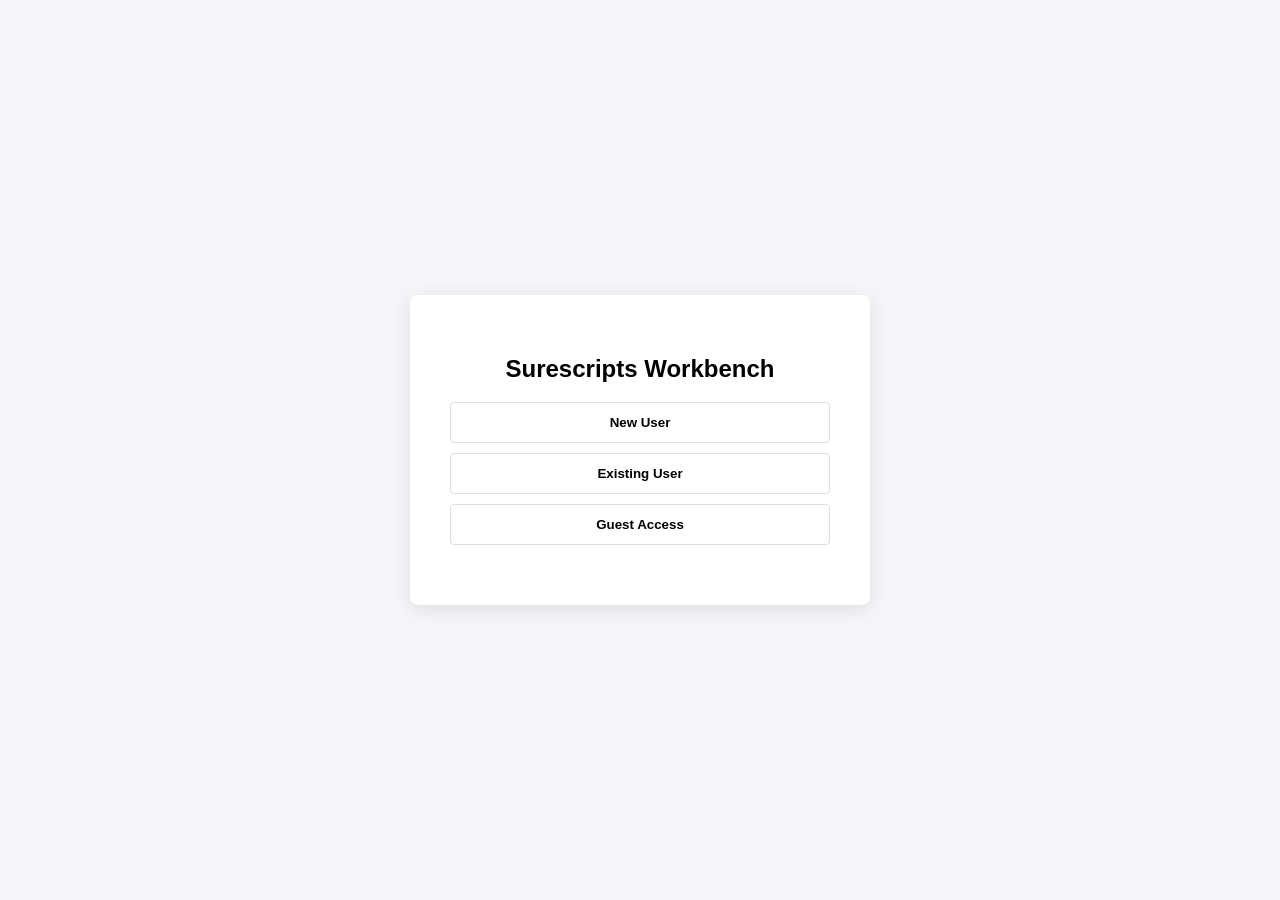
<file: index.html>
<!DOCTYPE html>
<html lang="en">
<head>
    <meta charset="UTF-8">
    <title>Surescripts Gateway</title>
    <link rel="stylesheet" href="style.css">
</head>
<body>
    <div class="auth-card">
        <h2>Surescripts Workbench</h2>
        <div class="button-group">
            <button type="button" class="nav-btn" onclick="showForm('register')">New User</button>
            <button type="button" class="nav-btn" onclick="showForm('login')">Existing User</button>
            <button type="button" class="nav-btn" onclick="handleGuest()">Guest Access</button>
        </div>

        <form id="authForm" class="hidden">
            <h3 id="formActionTitle">Action</h3>
            <div id="extraFields"></div>
            <input type="email" id="email" placeholder="Email Address" required>
            <input type="password" id="password" placeholder="Password" required>
            <button type="submit" id="submitBtn">Proceed</button>
        </form>
    </div>
    <script src="script.js"></script>
</body>
</html>
</file>
<file: style.css>
body { font-family: 'Segoe UI', sans-serif; background: #f4f6f9; display: flex; justify-content: center; align-items: center; height: 100vh; margin: 0; }
.auth-card { background: white; padding: 40px; border-radius: 8px; box-shadow: 0 4px 20px rgba(0,0,0,0.1); width: 380px; text-align: center; }
.button-group { display: flex; flex-direction: column; gap: 10px; margin-bottom: 20px; }
.nav-btn { padding: 12px; border: 1px solid #ddd; border-radius: 4px; background: white; cursor: pointer; font-weight: bold; }
input { width: 100%; padding: 12px; margin: 8px 0; border: 1px solid #ddd; border-radius: 4px; box-sizing: border-box; }
#submitBtn { width: 100%; background: #0176d3; color: white; border: none; padding: 12px; border-radius: 4px; cursor: pointer; }
.hidden { display: none; }
</file>
